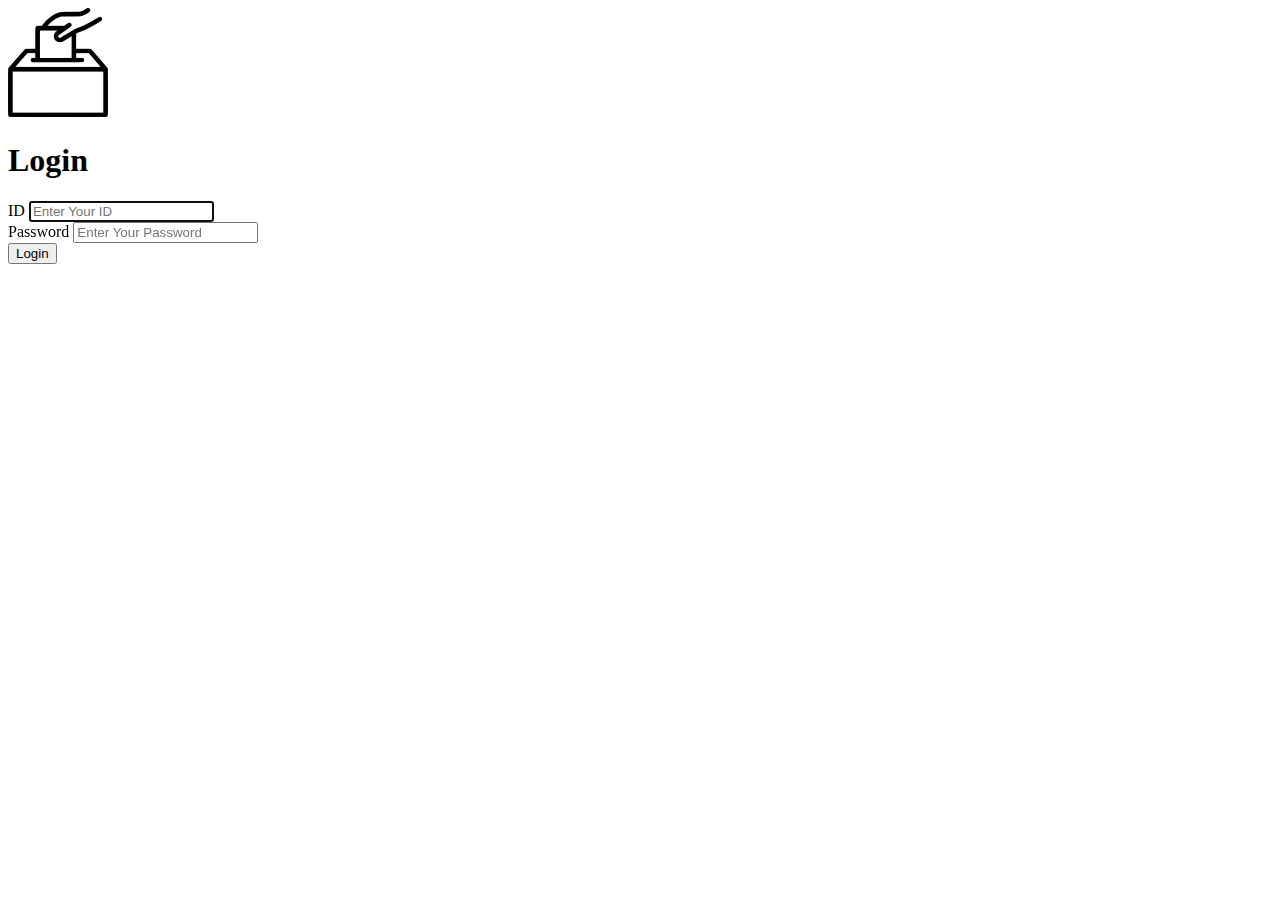
<file: html/login.html>
<!doctype html>
<html lang="en">

<head>
	<meta charset="utf-8">
	<meta name="viewport" content="width=device-width, initial-scale=1">
	<title>LOGIN - Website Pemilihan Osis</title>
	<link rel="shortcut icon" href="../img/ikon.png">
	<link href="https://cdn.jsdelivr.net/npm/bootstrap@5.3.0/dist/css/bootstrap.min.css" rel="stylesheet"
		integrity="sha384-9ndCyUaIbzAi2FUVXJi0CjmCapSmO7SnpJef0486qhLnuZ2cdeRhO02iuK6FUUVM" crossorigin="anonymous">
</head>

<body>
	<div class="container mb-5">
		<div class="row justify-content-sm-center">
			<div class="col-xxl-4 col-xl-5 col-lg-5 col-md-7 col-sm-9">
				<div class="text-center my-5">
					<img src="../img/ikon.png" alt="logo" width="100">
				</div>
				<div class="card shadow-lg">
					<div class="card-body p-5">
						<h1 class="fs-4 card-title fw-bold mb-4 text-center">Login</h1>
						<form>
							<div class="mb-3">
								<label class="mb-2 text-muted" for="ID">ID</label>
								<input id="ID" type="text" class="form-control" name="ID" required autofocus
									placeholder="Enter Your ID">
							</div>


							<div class="mb-3">
								<label class="mb-2 text-muted" for="password">Password</label>
								<input id="password" type="password" class="form-control" name="password" required
									placeholder="Enter Your Password">
							</div>

							<div class="text-center">
								<button class="btn btn-primary" type="button" onclick="performLogin()">Login</button>
							</div>
						</form>
					</div>
				</div>
			</div>
		</div>
	</div>

<script src="../js/script.js"></script>
<script src="https://cdn.jsdelivr.net/npm/bootstrap@5.3.0/dist/js/bootstrap.bundle.min.js"
	integrity="sha384-geWF76RCwLtnZ8qwWowPQNguL3RmwHVBC9FhGdlKrxdiJJigb/j/68SIy3Te4Bkz" crossorigin="anonymous">
</script>
</body>

</html>
</file>
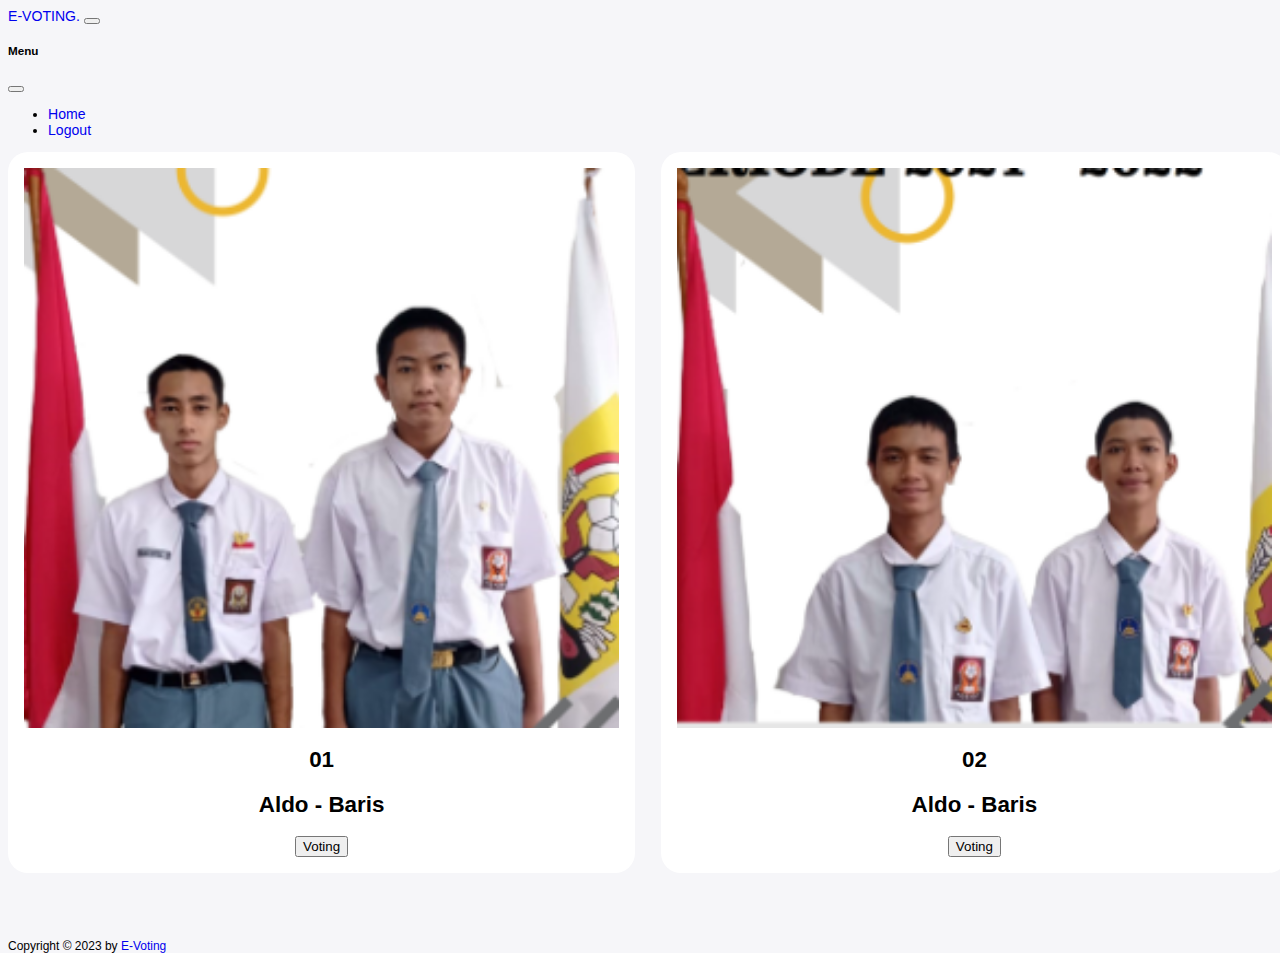
<file: html/voting.html>
<!doctype html>
<html lang="en">

<head>
    <meta charset="utf-8">
    <meta name="viewport" content="width=device-width, initial-scale=1">
    <title>VOTING - Website Pemilihan Osis</title>
    <link rel="shortcut icon" href="../img/ikon.png">
    <link href="https://cdn.jsdelivr.net/npm/bootstrap@5.3.0/dist/css/bootstrap.min.css" rel="stylesheet"
        integrity="sha384-9ndCyUaIbzAi2FUVXJi0CjmCapSmO7SnpJef0486qhLnuZ2cdeRhO02iuK6FUUVM" crossorigin="anonymous">
    <link rel="stylesheet" href="../css/voting.css">
</head>

<body>
    <nav class="navbar navbar-expand-lg navbar-dark bg-primary sticky-top">
        <div class="container">
            <a class="navbar-brand" href="siswa.html">E-VOTING.</a>
            <button class="navbar-toggler" type="button" data-bs-toggle="offcanvas" data-bs-target="#offcanvas-nav"
                aria-controls="navbarNav" aria-expanded="false" aria-label="Toggle navigation">
                <span class="navbar-toggler-icon"></span>
            </button>
            <div class="offcanvas offcanvas-start bg-primary" tabindex="-1" id="offcanvas-nav"
                aria-labelledby="offcanvas">
                <div class="offcanvas-header">
                    <h5 class="offcanvas-title text-light" id="offcanvas">Menu</h5>
                    <button type="button" class="btn-close" data-bs-dismiss="offcanvas" aria-label="Close"></button>
                </div>
                <div class="offcanvas-body">
                    <ul class="navbar-nav ms-auto">
                        <li class="nav-item">
                            <a class="nav-link active" href="siswa.html">Home</a>
                        </li>
                        <li class="nav-item">
                            <a class="nav-link active" href="../index.html">Logout</a>
                        </li>
                    </ul>
                </div>
            </div>
        </div>
    </nav>

    <div class="container mt-5 mb-5">
        <div class="card-voting">
            <div class="card-kandidat">
                <img class="img-fluid" src="../img/poto1.png">
                <h2 class="mt-4">01</h2>
                <h2>Aldo - Baris</h2>
                <button class="btn btn-primary mt-5" type="button" onclick="showThankYouMessage()">Voting</button>
            </div>
            <div class="card-kandidat">
                <img class="img-fluid" src="../img/poto2.png">
                <h2 class="mt-4">02</h2>
                <h2>Aldo - Baris</h2>
                <button class="btn btn-primary mt-5" type="button" onclick="showThankYouMessage()">Voting</button>
            </div>
        </div>
    </div>

    <footer class="bd-footer fixed-bottom bg-primary">
        <div class="container text-center">
            <small class="text-light">
                Copyright © 2023 by <a href="https://www.instagram.com/muhmmdlif/" target="_blank"
                    class="text-light">E-Voting</a>
            </small>
        </div>
    </footer>

    <script src="../js/script.js"></script>
    <script src="https://cdn.jsdelivr.net/npm/bootstrap@5.3.0/dist/js/bootstrap.bundle.min.js"
        integrity="sha384-geWF76RCwLtnZ8qwWowPQNguL3RmwHVBC9FhGdlKrxdiJJigb/j/68SIy3Te4Bkz" crossorigin="anonymous">
    </script>
</body>

</html>
</file>
<file: css/voting.css>
body {
	width: 100vw;
	height: 100vh;
	font-family: poppins, sans-serif;
	font-size: 0.88rem;
	background: #f6f6f9;
	user-select: none;
	overflow-x: hidden;
}


a {
	text-decoration: none;
}

img {
	display: block;
	width: 100%;
}

h1 {
	font-family: 800;
	font-size: 1.8rem;
}

h2 {
	font-size: 1.4rem;
}

h3 {
	font-size: 0.87rem;
}

h4 {
	font-size: 0.8rem;
}

h4 {
	font-size: 0.77rem;
}

small {
	font-size: 0.75rem;
}

.card-voting {
	display: grid;
	grid-template-columns: repeat(2, 1fr);
	gap: 1.6rem;
    align-items: center;
    text-align: center;

}

.card-voting .card-kandidat {
	padding: 1rem;
	background: white;
	border-radius: 20px;
	margin-bottom: 4rem;
}

.card-voting .foto-kandidat {
    display: block;
    margin: auto;
    height: 250px;
    width: 270px;

}

@media screen and (max-width: 320px) {
	.card-voting {
        display: grid;
        grid-template-columns: repeat(1, 1fr);
        gap: 1.6rem;
        align-items: center;
        text-align: center;
    
    }
}
</file>
